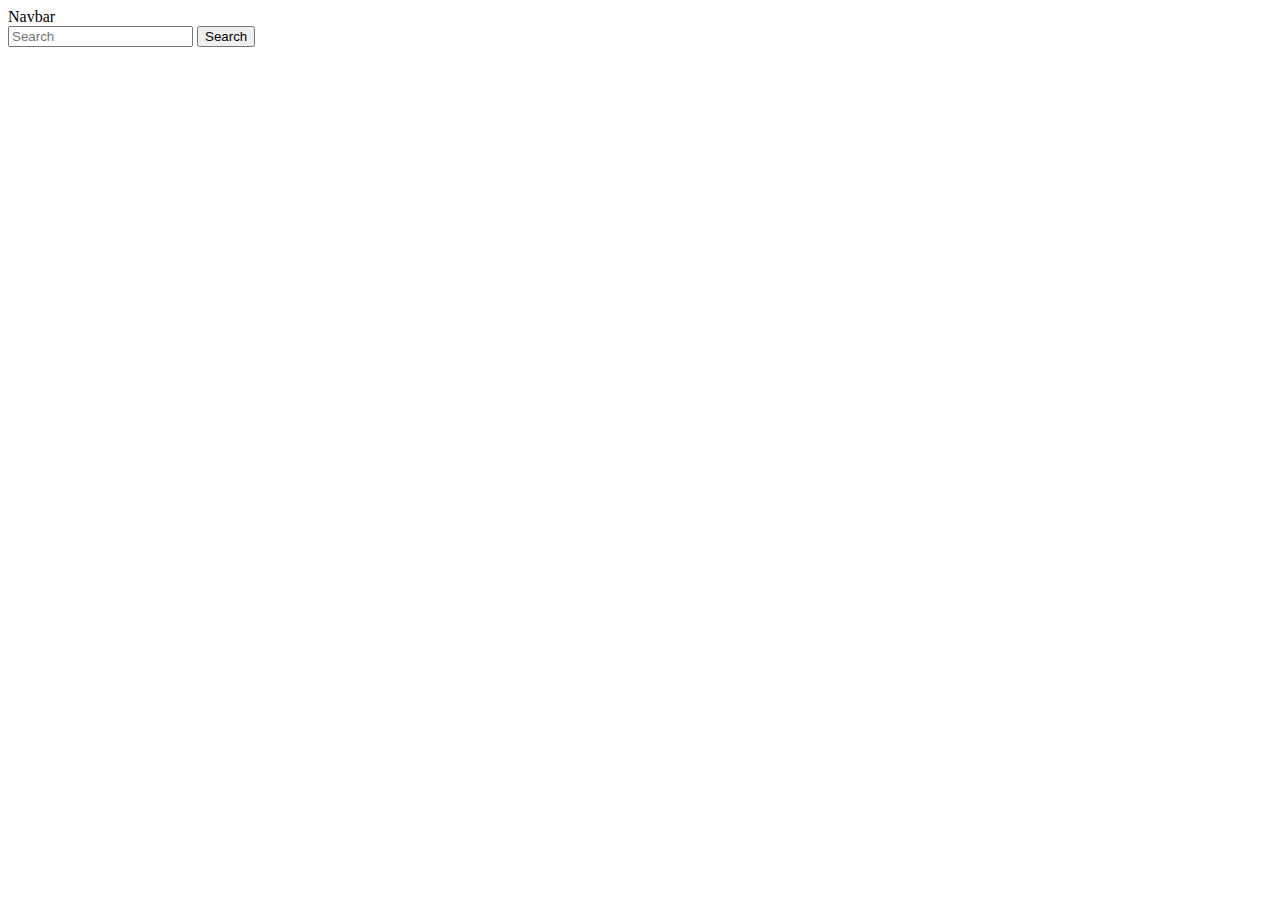
<file: boottemplate.html>
<!doctype html>
<html lang="en">
  <head>
    <!-- Required meta tags -->
    <meta charset="utf-8">
    <meta name="viewport" content="width=device-width, initial-scale=1">

    <!-- Bootstrap CSS -->
    <link href="https://cdn.jsdelivr.net/npm/bootstrap@5.0.0-beta2/dist/css/bootstrap.min.css" rel="stylesheet" integrity="sha384-BmbxuPwQa2lc/FVzBcNJ7UAyJxM6wuqIj61tLrc4wSX0szH/Ev+nYRRuWlolflfl" crossorigin="anonymous">

    <title>Hello, world!</title>
  </head>
  <body>
    <nav class="navbar navbar-dark bg-dark">
        <div class="container-fluid">
          <a class="navbar-brand">Navbar</a>
          <form class="d-flex">
            <input class="form-control me-2" type="search" placeholder="Search" aria-label="Search">
            <button class="btn btn-outline-success" type="submit">Search</button>
          </form>
        </div>
      </nav>
    
    <!-- Optional JavaScript; choose one of the two! -->

    <!-- Option 1: Bootstrap Bundle with Popper -->
    <script src="https://cdn.jsdelivr.net/npm/bootstrap@5.0.0-beta2/dist/js/bootstrap.bundle.min.js" integrity="sha384-b5kHyXgcpbZJO/tY9Ul7kGkf1S0CWuKcCD38l8YkeH8z8QjE0GmW1gYU5S9FOnJ0" crossorigin="anonymous"></script>

    <!-- Option 2: Separate Popper and Bootstrap JS -->
    <!--
    <script src="https://cdn.jsdelivr.net/npm/@popperjs/core@2.6.0/dist/umd/popper.min.js" integrity="sha384-KsvD1yqQ1/1+IA7gi3P0tyJcT3vR+NdBTt13hSJ2lnve8agRGXTTyNaBYmCR/Nwi" crossorigin="anonymous"></script>
    <script src="https://cdn.jsdelivr.net/npm/bootstrap@5.0.0-beta2/dist/js/bootstrap.min.js" integrity="sha384-nsg8ua9HAw1y0W1btsyWgBklPnCUAFLuTMS2G72MMONqmOymq585AcH49TLBQObG" crossorigin="anonymous"></script>
    -->
  </body>
</html>
</file>
